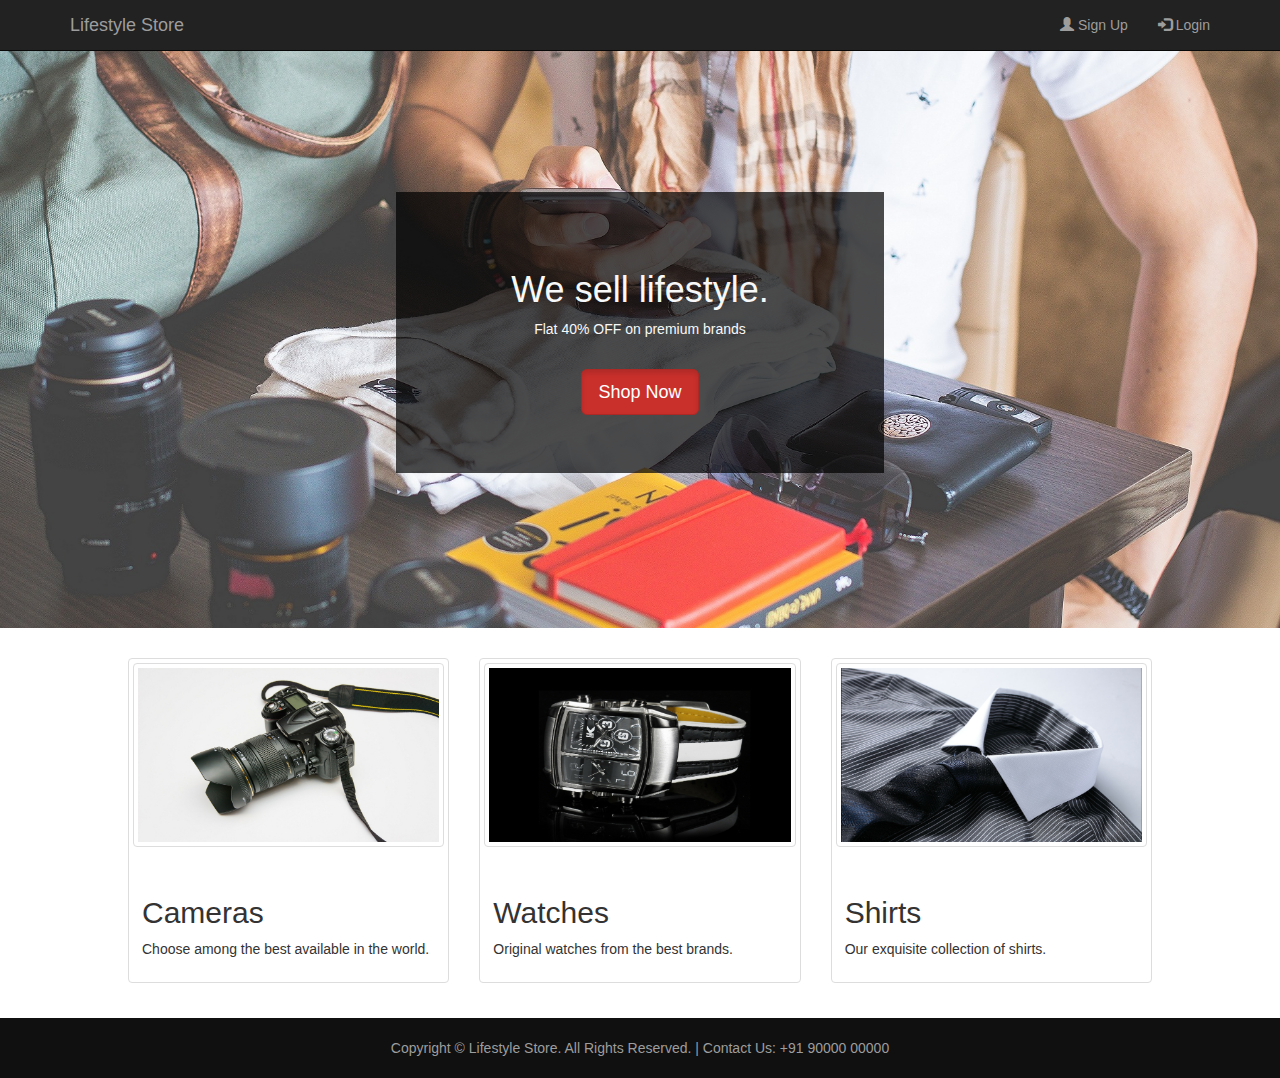
<file: index.html>
<!DOCTYPE html>
<html>
    
    <head>
        <title>Lifestyle Store</title>
        <meta charset="UTF-8">
        <meta name="viewport" content="width=device-width, initial-scale=1.0">
        <link rel="stylesheet" href="https://maxcdn.bootstrapcdn.com/bootstrap/3.3.7/css/bootstrap.min.css">
        <script src="https://ajax.googleapis.com/ajax/libs/jquery/1.12.4/jquery.min.js"></script>
        <script src="https://maxcdn.bootstrapcdn.com/bootstrap/3.3.7/js/bootstrap.min.js"></script>
        <link rel="stylesheet" href="index.css" type="text/css">
    </head>
    
    <body>

        <div class="navbar navbar-inverse navbar-fixed-top">
            
            <div class="container">
            
                <div class="navbar-header">
                    <a href="#" class="navbar-brand">Lifestyle Store</a>
                    <button type="button" class="navbar-toggle" data-toggle="collapse" data-target="#NAV">
                        <span class="icon-bar"></span>
                        <span class="icon-bar"></span>
                        <span class="icon-bar"></span>
                    </button>
                </div>
                
                <div class="collapse navbar-collapse" id="NAV">
                    <ul class="nav navbar-nav navbar-right">
                        <li><a href="signup.html"><span class="glyphicon glyphicon-user"></span> Sign Up</a></li>
                        <li><a href="login.html"><span class="glyphicon glyphicon-log-in"></span> Login</a></li>
                    </ul>
                </div>
            
            </div>
        
        </div>
        
        <div id="banner-image">
            <div class="inner-banner-image">
                <div id="banner-content">
                    <h1>We sell lifestyle.</h1>
                    <p>Flat 40% OFF on premium brands</p><br>
                    <a class="btn btn-danger btn-lg active" href="products.html">Shop Now</a>
                </div>
            </div>
        </div>
        
        <div class="custom">
            
            <div class="row">
                
                <div class="col-xs-12 col-sm-4 col-md-4 col-lg-4 img-responsive">
                    <div class="thumbnail">
                        <a href="products.html">
                            <img src="img/camera.jpg" class="thumbnail" alt="Cameras">
                            <div class="caption">
                                <h2>Cameras</h2>
                                <p>Choose among the best available in the world.</p>
                            </div>
                        </a>
                    </div>
                </div>
            
                <div class="col-xs-12 col-sm-4 col-md-4 col-lg-4 img-responsive">
                    <div class="thumbnail">
                        <a href="products.html">
                            <img src="img/watch.jpg" class="thumbnail" alt="Watches">
                            <div class="caption">
                                <h2>Watches</h2>
                                <p>Original watches from the best brands.</p>
                            </div>
                        </a>
                    </div>
                </div>
                
                <div class="col-xs-12 col-sm-4 col-md-4 col-lg-4 img-responsive">
                    <div class="thumbnail">
                        <a href="products.html">
                            <img src="img/shirt.jpg" class="thumbnail" alt="Shirts">
                            <div class="caption">
                                <h2>Shirts</h2>
                                <p>Our exquisite collection of shirts.</p>
                            </div>
                        </a>
                    </div>
                </div>
            
            </div>
        
        </div>
                
        <footer>
            <div class="container">
                <p><center>Copyright © Lifestyle Store. All Rights Reserved. | Contact Us: +91 90000 00000</center></p>
            </div>
        </footer>
    
    </body>

</html>
</file>
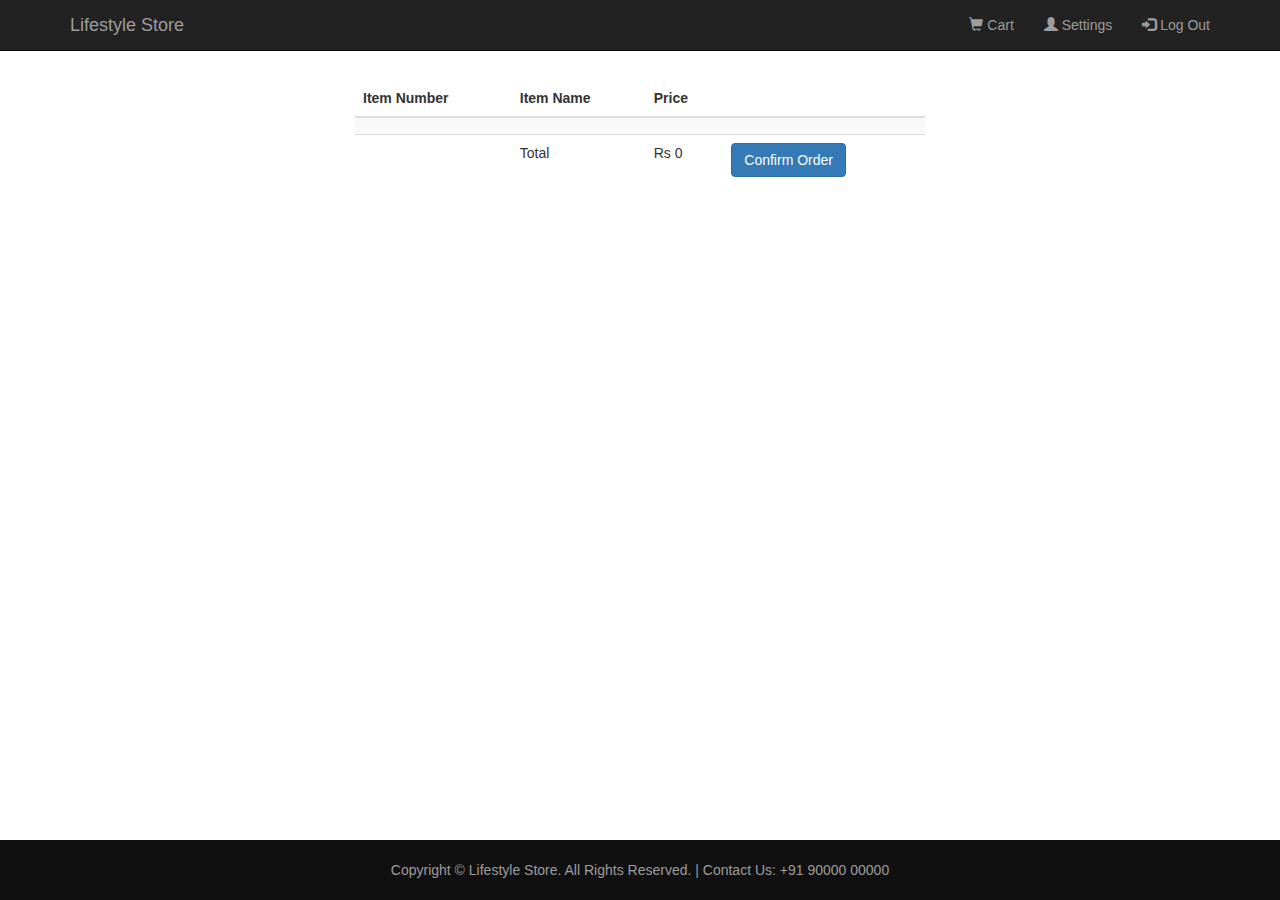
<file: cart.html>
<!DOCTYPE html>
<html>
    <head>
        <title>Cart</title>
        <meta charset="UTF-8">
        <meta name="viewport" content="width=device-width, initial-scale=1.0">
        <!-- BOOTSTRAP + jQUERY LINKING -->
        <link rel="stylesheet" href="https://maxcdn.bootstrapcdn.com/bootstrap/3.3.7/css/bootstrap.min.css">
        <script src="https://ajax.googleapis.com/ajax/libs/jquery/1.12.4/jquery.min.js"></script>
        <script src="https://maxcdn.bootstrapcdn.com/bootstrap/3.3.7/js/bootstrap.min.js"></script>
        
        <style>
            
            .al {
                display: inline-block;
                width: 600px;
            }
            
            footer {
                position: fixed;
                padding: 10px;
                background-color: #101010;
                color: #9d9d9d;
                bottom: 0;
                width: 100%;
            }
            
        </style>
        
    </head>
    <body>
        
        <div class="navbar navbar-inverse navbar-fixed-top">
            
            <div class="container">
            
                <div class="navbar-header">
                    <a href="#" class="navbar-brand">Lifestyle Store</a>
                    <button type="button" class="navbar-toggle" data-toggle="collapse" data-target="#NAV">
                        <span class="icon-bar"></span>
                        <span class="icon-bar"></span>
                        <span class="icon-bar"></span>
                    </button>
                </div>
                
                <div class="collapse navbar-collapse" id="NAV">
                    <ul class="nav navbar-nav navbar-right">
                        <li><a href="cart.html"><span class="glyphicon glyphicon-shopping-cart"></span> Cart</a></li>
                        <li><a href="setting.html"><span class="glyphicon glyphicon-user"></span> Settings</a></li>
                        <li><a href="index.html"><span class="glyphicon glyphicon-log-in"></span> Log Out</a></li>
                    </ul>
                </div>
            
            </div>
        
        </div><br><br><br><br>
        
        <center>
            <div class="container al">
                <table class="table table-striped">

                    <thead>
                        <tr>
                            <th>Item Number</th>
                            <th>Item Name</th>
                            <th>Price</th>
                            <th>    </th>
                        </tr>
                    </thead>

                    <tbody>
                        <tr>
                            <td></td>
                            <td></td>
                            <td></td>
                            <td></td>
                        </tr>

                        <tr>
                            <td></td>
                            <td>Total</td>
                            <td>Rs 0</td>
                            <td><a href="#" class="btn btn-primary">Confirm Order</a></td>
                        </tr>
                    </tbody>

                </table>
            </div>
        </center>
    
        <!-- FOOTER -->
        <footer>
            <div class="container">
                <p><center>Copyright © Lifestyle Store. All Rights Reserved. | Contact Us: +91 90000 00000</center></p>
            </div>
        </footer>
    
    </body>

</html>
</file>
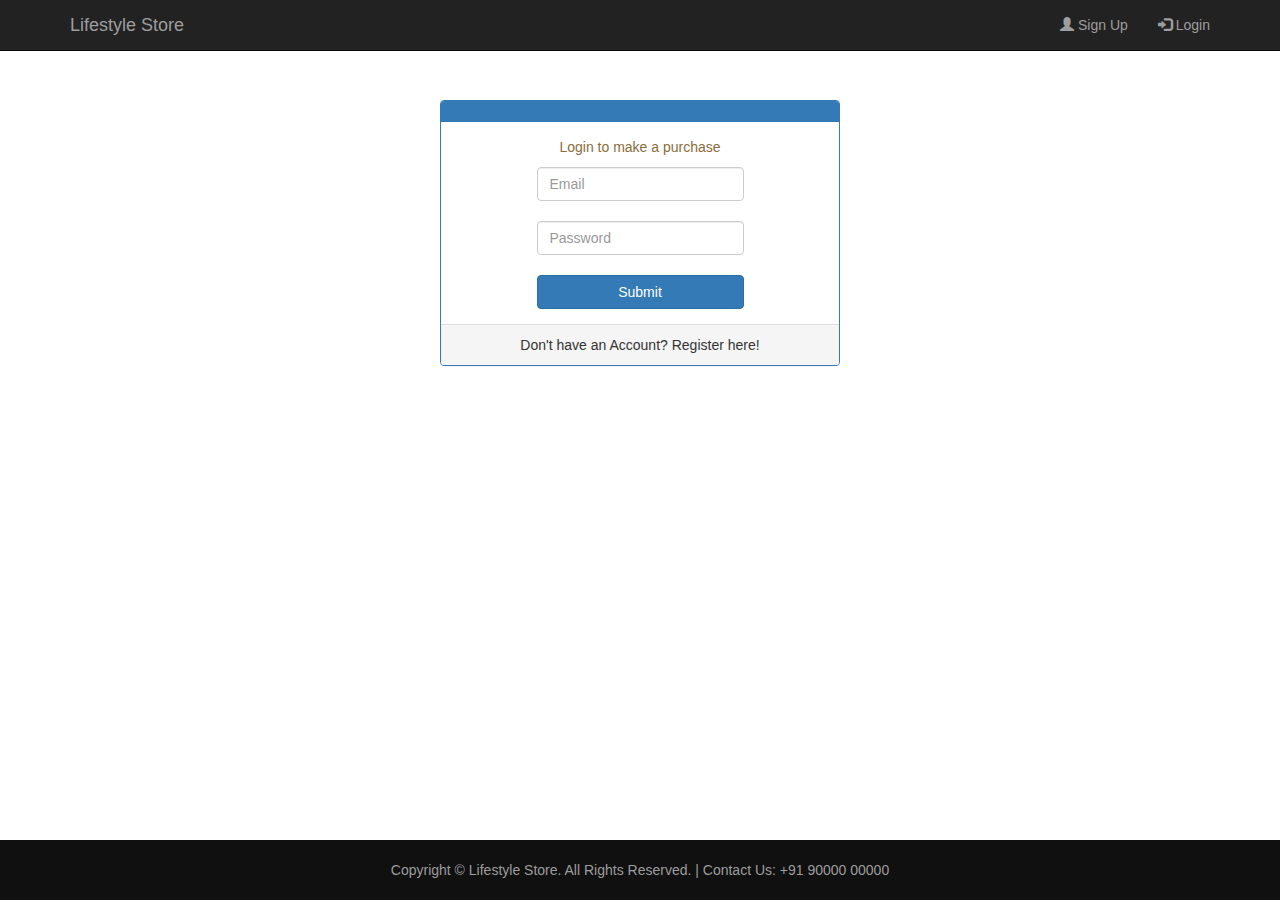
<file: login.html>
<!DOCTYPE html>
<html>
    <head>
        <title>Login</title>
        <meta charset="UTF-8">
        <meta name="viewport" content="width=device-width, initial-scale=1.0">
        <link rel="stylesheet" href="https://maxcdn.bootstrapcdn.com/bootstrap/3.3.7/css/bootstrap.min.css">
        <script src="https://ajax.googleapis.com/ajax/libs/jquery/1.12.4/jquery.min.js"></script>
        <script src="https://maxcdn.bootstrapcdn.com/bootstrap/3.3.7/js/bootstrap.min.js"></script>
        <style>
            
            .SET {
                margin-bottom: 100px;
            }
            
            .set {
                margin-top: 100px;
                width: 400px;
            }
            
            footer {
                position: fixed;
                padding: 10px;
                background-color: #101010;
                color: #9d9d9d;
                bottom: 0;
                width: 100%;
            }
            
        </style>
    </head>
    <body>
        
        <div class="navbar navbar-inverse navbar-fixed-top SET">
            
            <div class="container">
            
                <div class="navbar-header">
                    <a href="#" class="navbar-brand">Lifestyle Store</a>
                    <button type="button" class="navbar-toggle" data-toggle="collapse" data-target="#NAV">
                        <span class="icon-bar"></span>
                        <span class="icon-bar"></span>
                        <span class="icon-bar"></span>
                    </button>
                </div>
                
                <div class="collapse navbar-collapse" id="NAV">
                    <ul class="nav navbar-nav navbar-right">
                        <li><a href="signup.html"><span class="glyphicon glyphicon-user"></span> Sign Up</a></li>
                        <li><a href="login.html"><span class="glyphicon glyphicon-log-in"></span> Login</a></li>
                    </ul>
                </div>
            
            </div>
        
        </div>
        
        <div class="container set"><center>
            <div class="row">
                <div class="panel panel-primary">

                    <div class="panel-heading"></div>

                    <div class="panel-body">

                        <p class="text-warning">Login to make a purchase</p>
                        <form class="form-inline">
                            <div class="form-group">
                                <input type="text" class="form-control" name="email" placeholder="Email"><br><br>
                                <input type="password" class="form-control" name="pswd" placeholder="Password"><br><br>
                                <button type="submit" class="btn btn-primary btn-block"><a href="products.html" style="color: white;">Submit</a></button>
                            </div>
                        </form>

                    </div>

                    <div class="panel-footer">
                        Don't have an Account? Register here!
                    </div>
                </div>
            </div></center>
        </div><br>
        
        <footer>
            <div class="container">
                <p><center>Copyright © Lifestyle Store. All Rights Reserved. | Contact Us: +91 90000 00000</center></p>
            </div>
        </footer>
        
    </body>
    
</html>
</file>
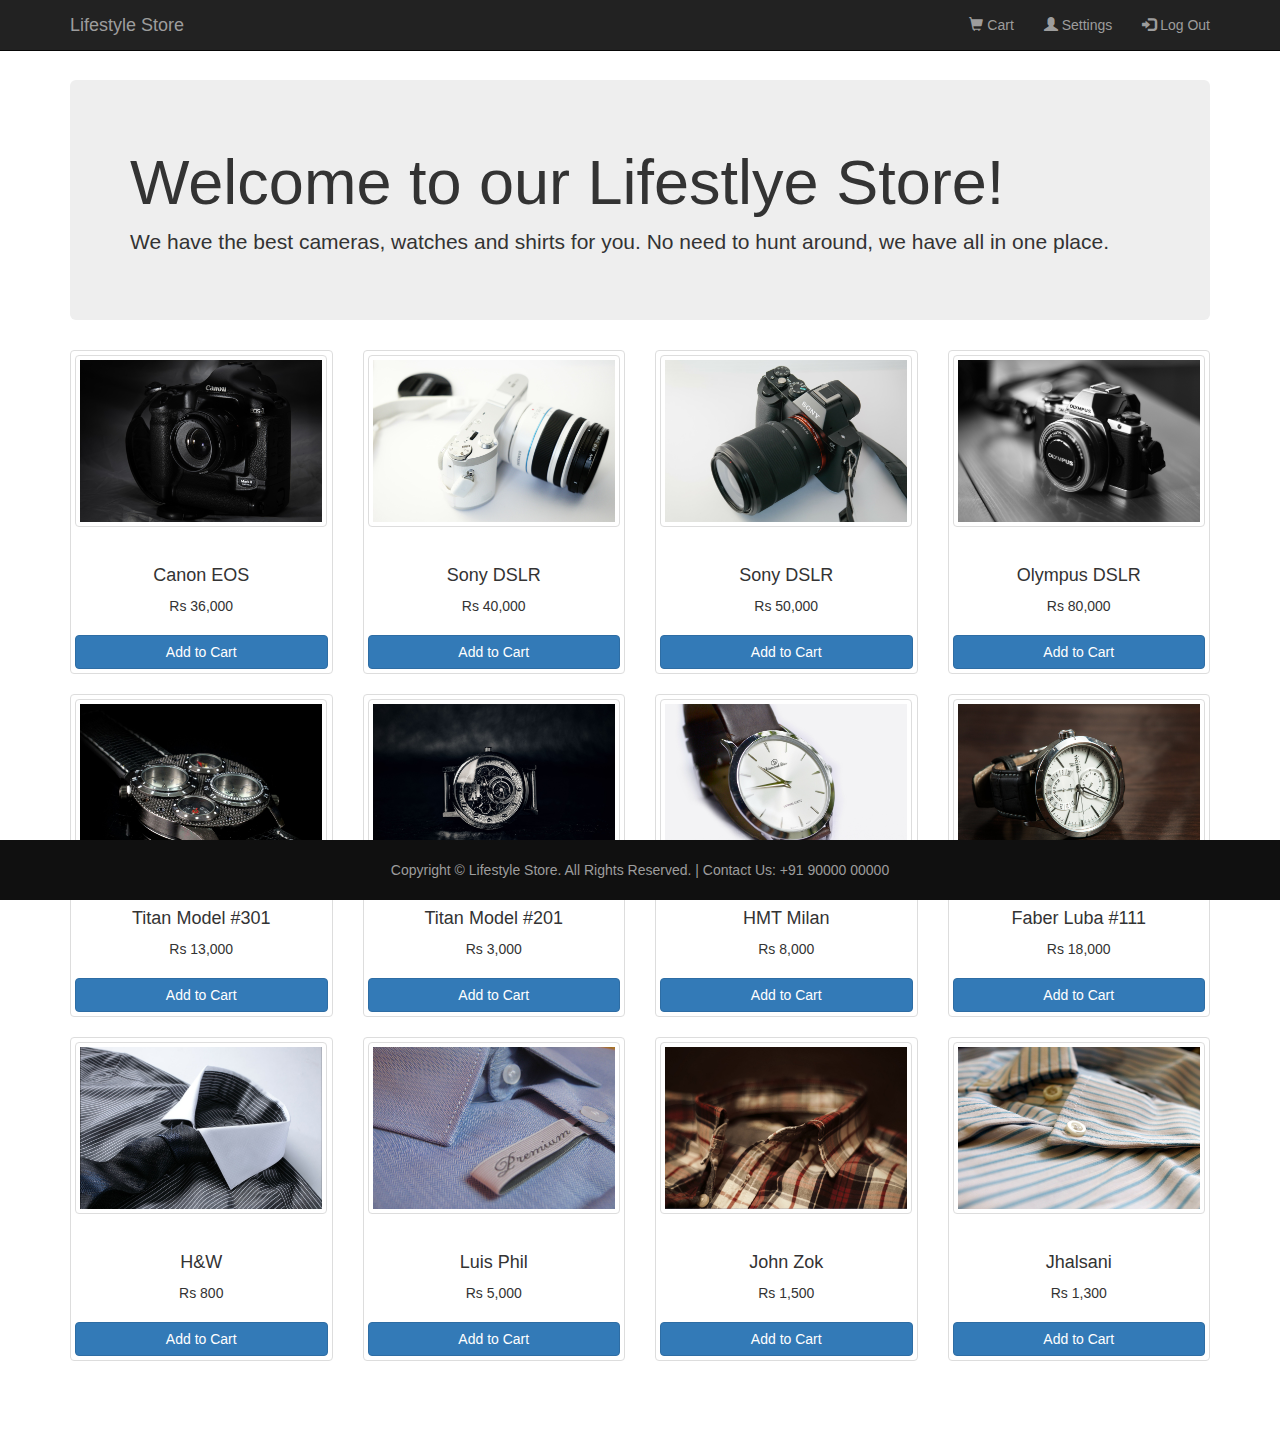
<file: products.html>
<!DOCTYPE html>
<html>
    <head>
        <title>Products</title>
        <meta charset="UTF-8">
        <meta name="viewport" content="width=device-width, initial-scale=1.0">
        <link rel="stylesheet" href="https://maxcdn.bootstrapcdn.com/bootstrap/3.3.7/css/bootstrap.min.css">
        <script src="https://ajax.googleapis.com/ajax/libs/jquery/1.12.4/jquery.min.js"></script>
        <script src="https://maxcdn.bootstrapcdn.com/bootstrap/3.3.7/js/bootstrap.min.js"></script>
        <style>
            footer {
                position: fixed;
                padding: 10px;
                background-color: #101010;
                color: #9d9d9d;
                bottom: 0;
                width: 100%;
            }
        </style>
    </head>
    <body>
        
        <div class="navbar navbar-inverse navbar-fixed-top">
            
            <div class="container">
            
                <div class="navbar-header">
                    <a href="#" class="navbar-brand">Lifestyle Store</a>
                    <button type="button" class="navbar-toggle" data-toggle="collapse" data-target="#NAV">
                        <span class="icon-bar"></span>
                        <span class="icon-bar"></span>
                        <span class="icon-bar"></span>
                    </button>
                </div>
                
                <div class="collapse navbar-collapse" id="NAV">
                    <ul class="nav navbar-nav navbar-right">
                        <li><a href="cart.html"><span class="glyphicon glyphicon-shopping-cart"></span> Cart</a></li>
                        <li><a href="setting.html"><span class="glyphicon glyphicon-user"></span> Settings</a></li>
                        <li><a href="index.html"><span class="glyphicon glyphicon-log-in"></span> Log Out</a></li>
                    </ul>
                </div>
            
            </div>
        
        </div><br><br><br><br>
        
        <div class="container">
            
            <div class="jumbotron">
                <h1>Welcome to our Lifestlye Store!</h1>
                <p>We have the best cameras, watches and shirts for you. No need to hunt around, we have all in one place.</p>
            </div>
            
            <div class="row text-center">
                
                <div class="col-md-3 col-sm-6 img-responsive">
                    <div class="thumbnail">
                        <a href="#">
                            <img src="img/5.jpg" class="thumbnail" alt="">
                            <div class="caption">
                                <h4>Canon EOS</h4>
                                <p>Rs 36,000</p>
                            </div>
                            <button type="submit" class="btn btn-primary btn-block"><a href="cart.html" style="color: white; text-decoration: none;">Add to Cart</a></button>
                        </a>
                    </div>
                </div>
                
                <div class="col-md-3 col-sm-6 img-responsive">
                    <div class="thumbnail">
                        <a href="#">
                            <img src="img/2.jpg" class="thumbnail" alt="">
                            <div class="caption">
                                <h4>Sony DSLR</h4>
                                <p>Rs 40,000</p>
                            </div>
                            <button type="submit" class="btn btn-primary btn-block"><a href="cart.html" style="color: white; text-decoration: none;">Add to Cart</a></button>
                        </a>
                    </div>
                </div>
                
                <div class="col-md-3 col-sm-6 img-responsive">
                    <div class="thumbnail">
                        <a href="#">
                            <img src="img/3.jpg" class="thumbnail" alt="">
                            <div class="caption">
                                <h4>Sony DSLR</h4>
                                <p>Rs 50,000</p>
                            </div>
                            <button type="submit" class="btn btn-primary btn-block"><a href="cart.html" style="color: white; text-decoration: none;">Add to Cart</a></button>
                        </a>
                    </div>
                </div>
                
                <div class="col-md-3 col-sm-6 img-responsive">
                    <div class="thumbnail">
                        <a href="#">
                            <img src="img/4.jpg" class="thumbnail" alt="">
                            <div class="caption">
                                <h4>Olympus DSLR</h4>
                                <p>Rs 80,000</p>
                            </div>
                            <button type="submit" class="btn btn-primary btn-block"><a href="cart.html" style="color: white; text-decoration: none;">Add to Cart</a></button>
                        </a>
                    </div>
                </div>
                
            </div>
            
        
            <div class="row text-center">
                
                <div class="col-md-3 col-sm-6 img-responsive">
                    <div class="thumbnail">
                        <a href="#">
                            <img src="img/9.jpg" class="thumbnail" alt="">
                            <div class="caption">
                                <h4>Titan Model #301</h4>
                                <p>Rs 13,000</p>
                            </div>
                            <button type="submit" class="btn btn-primary btn-block"><a href="cart.html" style="color: white; text-decoration: none;">Add to Cart</a></button>
                        </a>
                    </div>
                </div>
                
                <div class="col-md-3 col-sm-6 img-responsive">
                    <div class="thumbnail">
                        <a href="#">
                            <img src="img/10.jpg" class="thumbnail" alt="">
                            <div class="caption">
                                <h4>Titan Model #201</h4>
                                <p>Rs 3,000</p>
                            </div>
                            <button type="submit" class="btn btn-primary btn-block"><a href="cart.html" style="color: white; text-decoration: none;">Add to Cart</a></button>
                        </a>
                    </div>
                </div>
                
                <div class="col-md-3 col-sm-6 img-responsive">
                    <div class="thumbnail">
                        <a href="#">
                            <img src="img/11.jpg" class="thumbnail" alt="">
                            <div class="caption">
                                <h4>HMT Milan</h4>
                                <p>Rs 8,000</p>
                            </div>
                            <button type="submit" class="btn btn-primary btn-block"><a href="cart.html" style="color: white; text-decoration: none;">Add to Cart</a></button>
                        </a>
                    </div>
                </div>
                
                <div class="col-md-3 col-sm-6 img-responsive">
                    <div class="thumbnail">
                        <a href="#">
                            <img src="img/12.jpg" class="thumbnail" alt="">
                            <div class="caption">
                                <h4>Faber Luba #111</h4>
                                <p>Rs 18,000</p>
                            </div>
                            <button type="submit" class="btn btn-primary btn-block"><a href="cart.html" style="color: white; text-decoration: none;">Add to Cart</a></button>
                        </a>
                    </div>
                </div>
                
            </div>
            
            <div class="row text-center">
                
                <div class="col-md-3 col-sm-6 img-responsive">
                    <div class="thumbnail">
                        <a href="#">
                            <img src="img/8.jpg" class="thumbnail" alt="">
                            <div class="caption">
                                <h4>H&W</h4>
                                <p>Rs 800</p>
                            </div>
                            <button type="submit" class="btn btn-primary btn-block"><a href="cart.html" style="color: white; text-decoration: none;">Add to Cart</a></button>
                        </a>
                    </div>
                </div>
                
                <div class="col-md-3 col-sm-6 img-responsive">
                    <div class="thumbnail">
                        <a href="#">
                            <img src="img/6.jpg" class="thumbnail" alt="">
                            <div class="caption">
                                <h4>Luis Phil</h4>
                                <p>Rs 5,000</p>
                            </div>
                            <button type="submit" class="btn btn-primary btn-block"><a href="cart.html" style="color: white; text-decoration: none;">Add to Cart</a></button>
                        </a>
                    </div>
                </div>
                
                <div class="col-md-3 col-sm-6 img-responsive">
                    <div class="thumbnail">
                        <a href="#">
                            <img src="img/13.jpg" class="thumbnail" alt="">
                            <div class="caption">
                                <h4>John Zok</h4>
                                <p>Rs 1,500</p>
                            </div>
                            <button type="submit" class="btn btn-primary btn-block"><a href="cart.html" style="color: white; text-decoration: none;">Add to Cart</a></button>
                        </a>
                    </div>
                </div>
                
                <div class="col-md-3 col-sm-6 img-responsive">
                    <div class="thumbnail">
                        <a href="#">
                            <img src="img/14.jpg" class="thumbnail" alt="">
                            <div class="caption">
                                <h4>Jhalsani</h4>
                                <p>Rs 1,300</p>
                            </div>
                            <button type="submit" class="btn btn-primary btn-block"><a href="cart.html" style="color: white; text-decoration: none;">Add to Cart</a></button>
                        </a>
                    </div>
                </div>
                
            </div>
            
        </div><br><br><br>
        
        <footer>
            <div class="container">
                <p><center>Copyright © Lifestyle Store. All Rights Reserved. | Contact Us: +91 90000 00000</center></p>
            </div>
        </footer>
    
    </body>
</html>
</file>
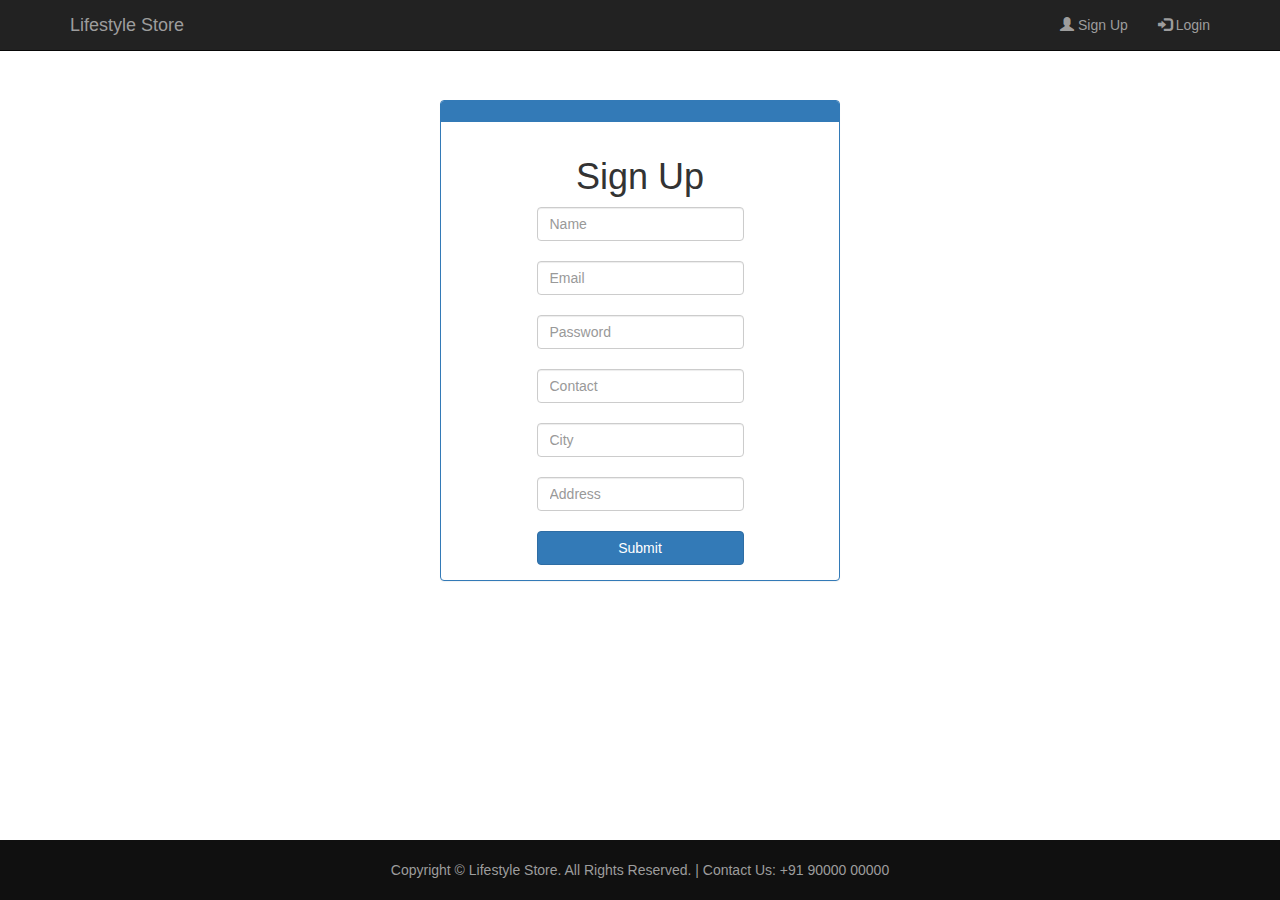
<file: signup.html>
<!DOCTYPE html>
<html>
    <head>
        <title>Sign Up</title>
        <meta charset="UTF-8">
        <meta name="viewport" content="width=device-width, initial-scale=1.0">
        <link rel="stylesheet" href="https://maxcdn.bootstrapcdn.com/bootstrap/3.3.7/css/bootstrap.min.css">
        <script src="https://ajax.googleapis.com/ajax/libs/jquery/1.12.4/jquery.min.js"></script>
        <script src="https://maxcdn.bootstrapcdn.com/bootstrap/3.3.7/js/bootstrap.min.js"></script>
        <style>
            
            .SET {
                margin-bottom: 100px;
            }
            
            .set {
                margin-top: 100px;
                width: 400px;
            }
            
            footer {
                position: fixed;
                padding: 10px;
                background-color: #101010;
                color: #9d9d9d;
                bottom: 0;
                width: 100%;
            }
            
        </style>
    </head>
    <body>
        
        <div class="navbar navbar-inverse navbar-fixed-top SET">
            
            <div class="container">
            
                <div class="navbar-header">
                    <a href="#" class="navbar-brand">Lifestyle Store</a>
                    <button type="button" class="navbar-toggle" data-toggle="collapse" data-target="#NAV">
                        <span class="icon-bar"></span>
                        <span class="icon-bar"></span>
                        <span class="icon-bar"></span>
                    </button>
                </div>
                
                <div class="collapse navbar-collapse" id="NAV">
                    <ul class="nav navbar-nav navbar-right">
                        <li><a href="signup.html"><span class="glyphicon glyphicon-user"></span> Sign Up</a></li>
                        <li><a href="login.html"><span class="glyphicon glyphicon-log-in"></span> Login</a></li>
                    </ul>
                </div>
            
            </div>
        
        </div>
        
        <div class="container set"><center>
            <div class="row">
                <div class="panel panel-primary">

                    <div class="panel-heading"></div>

                    <div class="panel-body">

                        <p class="text-warning"><h1>Sign Up</h1></p>
                        <form class="form-inline">
                            <div class="form-group">
                                <input type="text" class="form-control" name="name" placeholder="Name"><br><br>
                                <input type="text" class="form-control" name="email" placeholder="Email"><br><br>
                                <input type="password" class="form-control" name="pswd" placeholder="Password"><br><br>
                                <input type="text" class="form-control" name="contact" placeholder="Contact"><br><br>
                                <input type="text" class="form-control" name="city" placeholder="City"><br><br>
                                <input type="text" class="form-control" name="address" placeholder="Address"><br><br>
                                <button type="submit" class="btn btn-primary btn-block"><a href="products.html" style="color: white;">Submit</a></button>
                            </div>
                        </form>

                    </div>
                    
                </div>
            </div></center>
        </div><br>
        
        <footer>
            <div class="container">
                <p><center>Copyright © Lifestyle Store. All Rights Reserved. | Contact Us: +91 90000 00000</center></p>
            </div>
        </footer>
        
    </body>
    
</html>
</file>
<file: index.css>
a {
    text-decoration: none;
}

#banner-image {
    padding-bottom: 40px;
    text-align: center;
    margin-bottom: 10px;
    color: #f8f8f8;
    background-image: url(img/bg.jpg);
    background-repeat: no-repeat;
    background-position: center;
    background-size: cover;
}

#banner-content {
    display: inline-block;
    padding: 6% 12% 6% 12%;
    margin-top: 12%;
    margin-bottom: 12%;
    background-color: rgba(0,0,0,0.7);
    max-width: 660px;
}

.inner-banner-image {
    padding-top: 6%;
    width: 75%;
    margin: auto;
}

.custom {
    display: inline-block;
    margin: 20px 10% 10px 10%;
}

footer {
    padding: 10px;
    background-color: #101010;
    color: #9d9d9d;
    bottom: 0;
    width: 100%;
}
</file>
